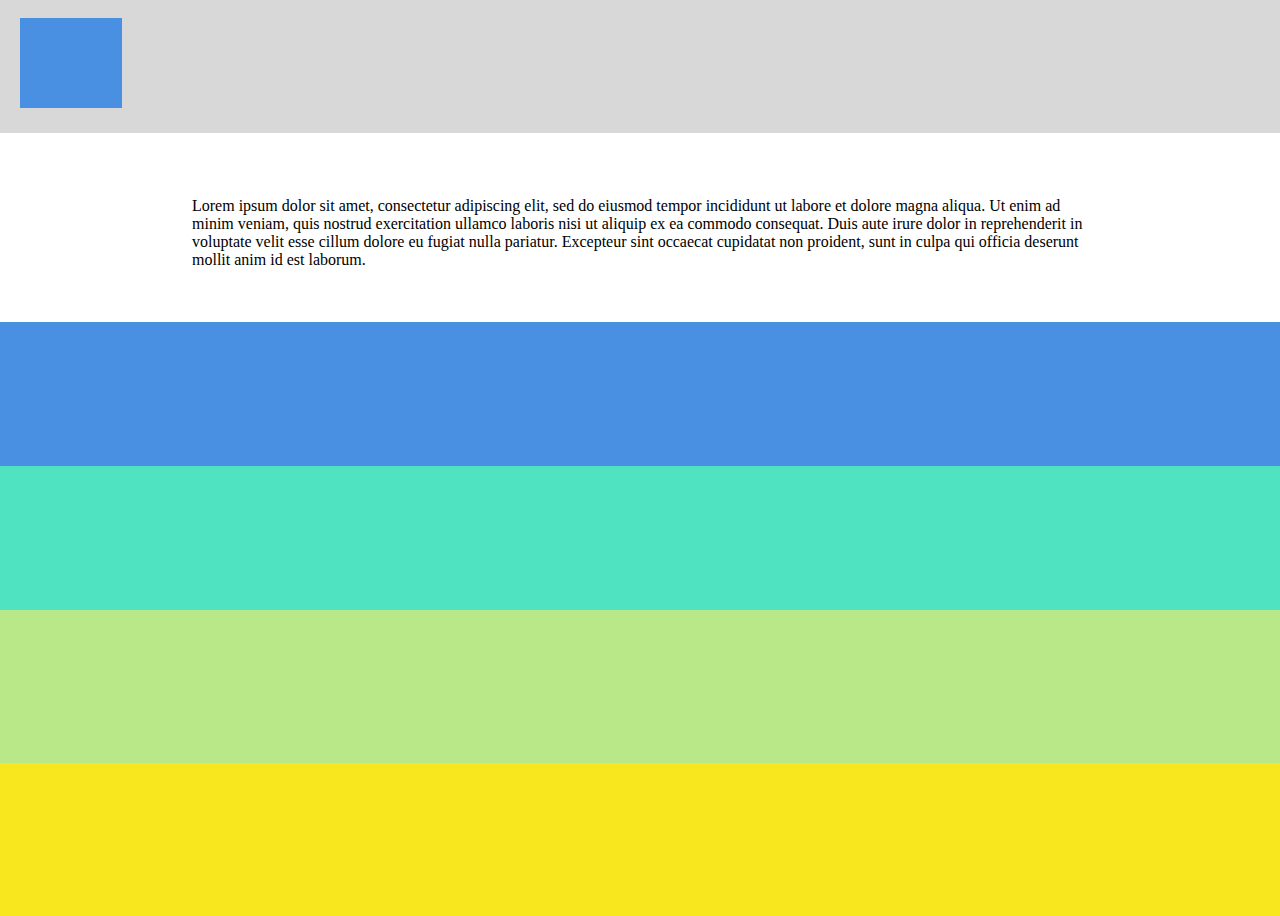
<file: third/index.html>
<!DOCTYPE html>
<html>
	<head>
	<link rel="stylesheet" href="style3.css">
	</head>
	<body>
	  <div id="page">
	    <div id="logo"></div>
	    <div id="mainBar">
		  <p>Lorem ipsum dolor sit amet, consectetur adipiscing elit, sed do eiusmod tempor incididunt ut labore et dolore magna aliqua. Ut enim ad minim veniam, quis nostrud exercitation ullamco laboris nisi ut aliquip ex ea commodo consequat. Duis aute irure dolor in reprehenderit in voluptate velit esse cillum dolore eu fugiat nulla pariatur. Excepteur sint occaecat cupidatat non proident, sunt in culpa qui officia deserunt mollit anim id est laborum.</p>
		</div>
	    <div id="firstL"></div>
		<div id="secondL"></div>
		<div id="thirdL"></div>
		<div id="fourthL"></div>
	  </div>
	
	</body>

</html>
</file>
<file: third/style3.css>
html, body {
	height: 100%;
	margin: 0px;
}
#page {
	top: -2%;
	position: relative;
	height: 100%;
	background-color: #D8D8D8;
}
#logo {
	width: 8%;
	height: 10%;
	float: left;
	background-color: #4990E2;
	position: absolute;
	margin-top: 20px;
	margin-left: 20px;

}
#mainBar {
	width: 100%;
	height: 21%;
	background-color: #FFFFFF;
	position: relative;
	top: 15%;
}
#firstL {
	width: 100%;
	height: 16%;
	background-color:#4990E2;
    top: 15%;
	position: relative;
}
#secondL {
	width: 100%;
	height: 16%;
	background-color:#4FE3C1;
	top: 15%;
	position: relative;
}
#thirdL {
	width: 100%;
	height: 17%;
	background-color:#B9E888;
	top: 15%;
	position: relative;
}
#fourthL {
	width: 100%;
	height: 17%;
	background-color:#F8E71E;
	top: 15%;
	position: relative;
}
p {
	padding-top: 5%;
	padding-left: 15%;
	padding-right: 15%;
	width: 70%;
}
</file>
